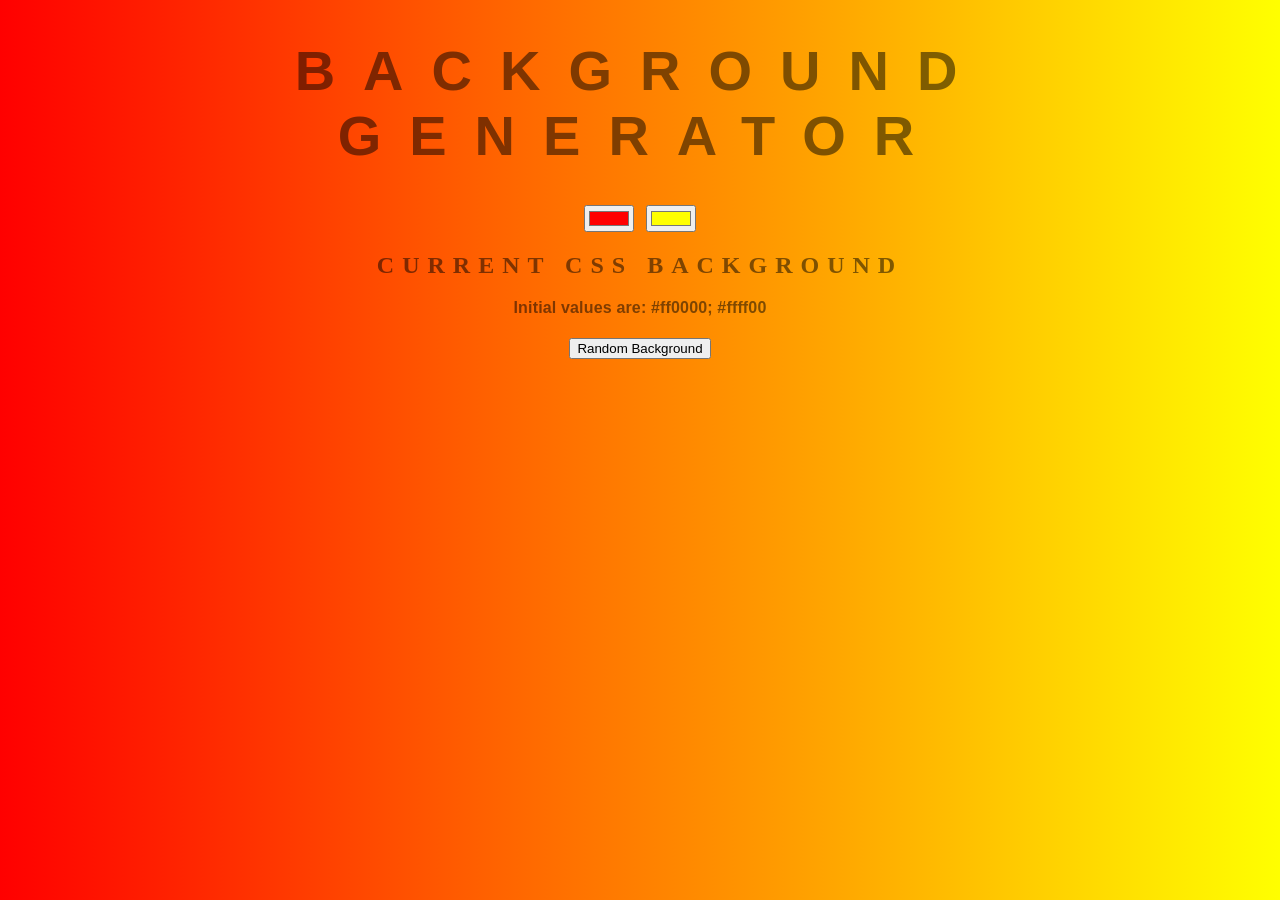
<file: gradient background/index.html>
<!DOCTYPE html>
<html lang="en">
<head>
    <meta charset="UTF-8">
    <meta http-equiv="X-UA-Compatible" content="IE=edge">
    <meta name="viewport" content="width=device-width, initial-scale=1.0">
    <title>Gradient Background</title>
    <link rel="stylesheet" type="text/css" href="styles.css">
</head>
<body id ="gradient">
    <h1>Background Generator</h1>
    <input class = "color1" type="color" name="color1" value="#ff0000">
    <input class = "color2" type="color" name="color2" value="#ffff00">
    <h2>Current CSS Background</h2>
    <h3></h3>
    <h4>
        <button id="genNew">Random Background</button>
        <span id="color"></span>
    </h4>
    <script type="text/javascript" src="script.js"></script>
</body>
</html>
</file>
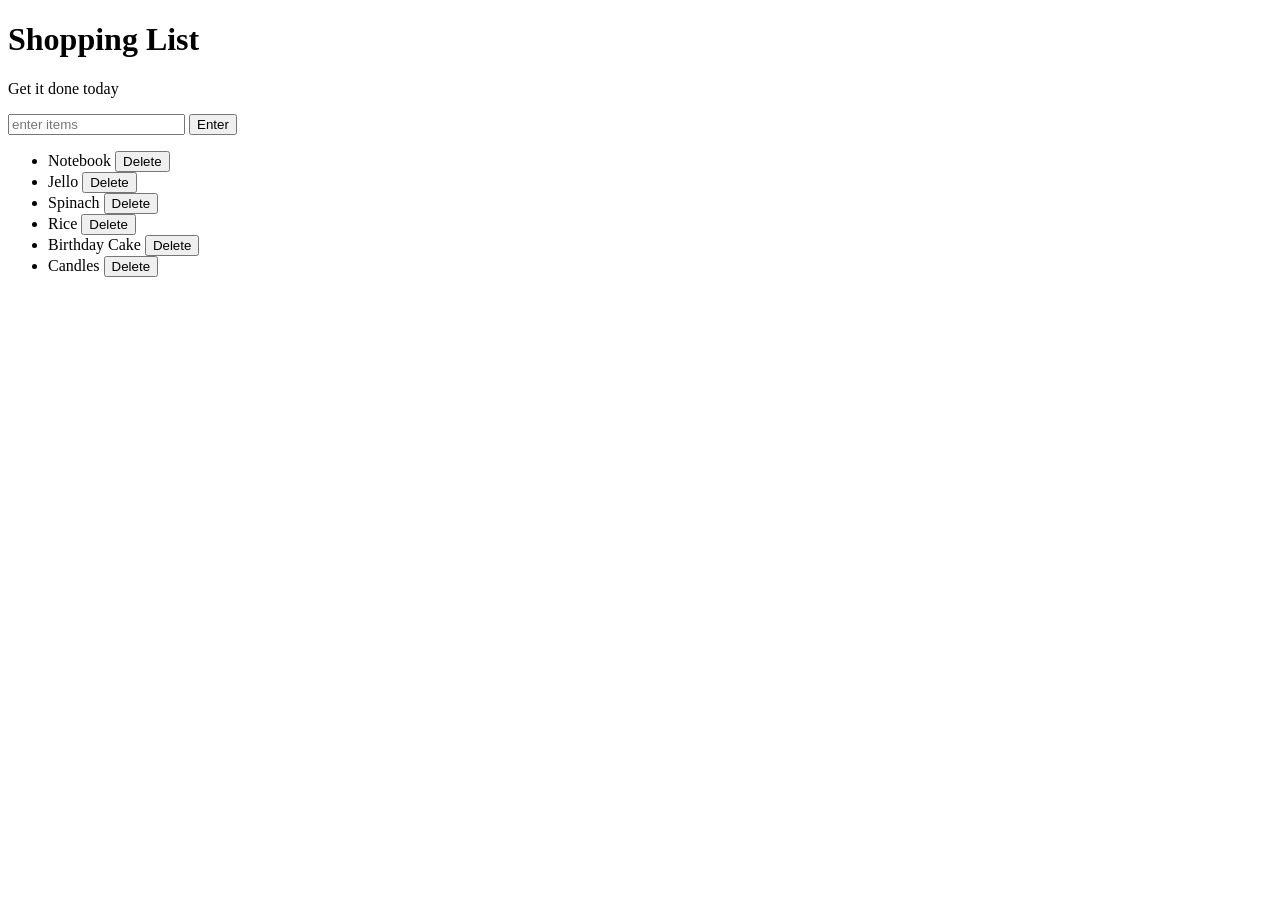
<file: shopping list/index.html>
<!DOCTYPE html>
<html>
<head>
	<title>Javascript + DOM</title>
	<link rel="stylesheet" type="text/css" href="style.css">
</head>
<body>
	<h1>Shopping List</h1>
	<p id="first">Get it done today</p>
	<input id="userinput" type="text" placeholder="enter items">
	<button id="enter">Enter</button>
	<ul>
		<li class="bold red" random="23">Notebook 
			<button class="delete">Delete</button>
		</li>
		<li class = "listItem">Jello
			<button class="delete">Delete</button>
		</li>
		<li class = "listItem">Spinach
			<button class="delete">Delete</button>
		</li>
		<li class = "listItem">Rice
			<button class="delete">Delete</button>
		</li>
		<li class = "listItem">Birthday Cake
			<button class="delete">Delete</button>
		</li>
		<li class = "listItem">Candles
			<button class="delete">Delete</button>
		</li>
	</ul>
	<script type="text/javascript" src="script.js"></script>
</body>
</html>
</file>
<file: gradient background/styles.css>
body {
	font: 'Raleway', sans-serif;
    color: rgba(0,0,0,.5);
    text-align: center;
    text-transform: uppercase;
    letter-spacing: .5em;
    top: 15%;
	background: linear-gradient(to right, #ff0000 , #ffff00); /* Standard syntax */
}

h1 {
    font: 600 3.5em 'Raleway', sans-serif;
    color: rgba(0,0,0,.5);
    text-align: center;
    text-transform: uppercase;
    letter-spacing: .5em;
    width: 100%;
}

h3 {
	font: 900 1em 'Raleway', sans-serif;
    color: rgba(0,0,0,.5);
    text-align: center;
    text-transform: none;
    letter-spacing: 0.01em;

}
</file>
<file: shopping list/style.css>
.coolTitle {
  text-align: center;
  font-family: 'Oswald', Helvetica, sans-serif;
  font-size: 40px;
  transform: skewY(-10deg);
  letter-spacing: 4px;
  word-spacing: -8px;
  color: tomato;
  text-shadow: 
    -1px -1px 0 firebrick,
    -2px -2px 0 firebrick,
    -3px -3px 0 firebrick,
    -4px -4px 0 firebrick,
    -5px -5px 0 firebrick,
    -6px -6px 0 firebrick,
    -7px -7px 0 firebrick,
    -8px -8px 0 firebrick,
    -30px 20px 40px dimgrey;
}

.done {
  text-decoration: line-through;
}
</file>
